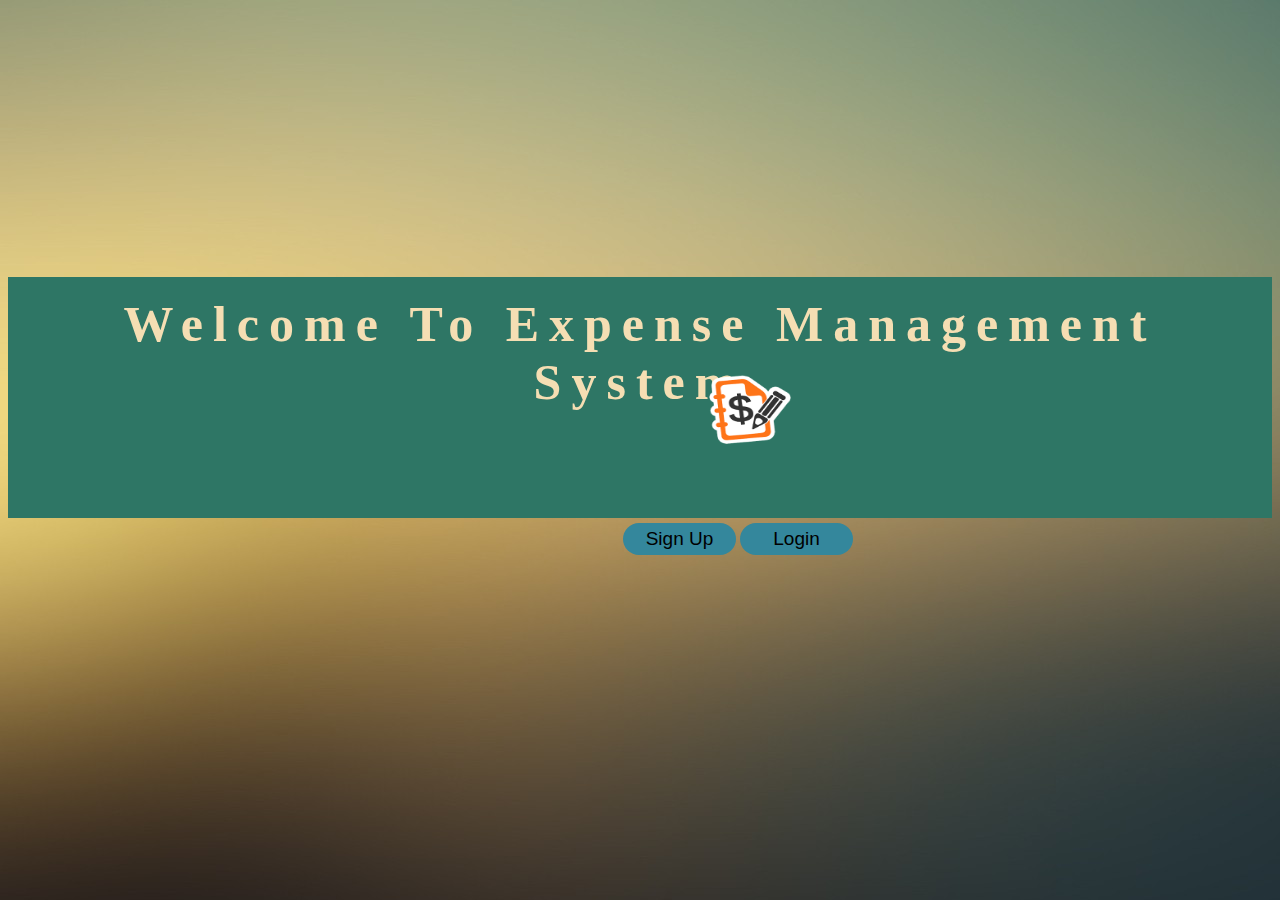
<file: index.html>
<!DOCTYPE html>
<html lang="en">
<head>
    <meta charset="UTF-8">
    <meta name="viewport" content="width=device-width, initial-scale=1.0">
    <title>Welcome To Expense Management System</title>
    <link rel="stylesheet" href="./index.css" type="text/css" />
</head>
<body>
    <img src="./images/logo.png" id="logo"/>
    <div id="main"></div>
    <h1>Welcome To Expense Management System</h1>
    <a href="./signup.html"><button>Sign Up</button></a>
    <a href="./login.html"><button>Login</button></a>
    
</body>
</html>
</file>
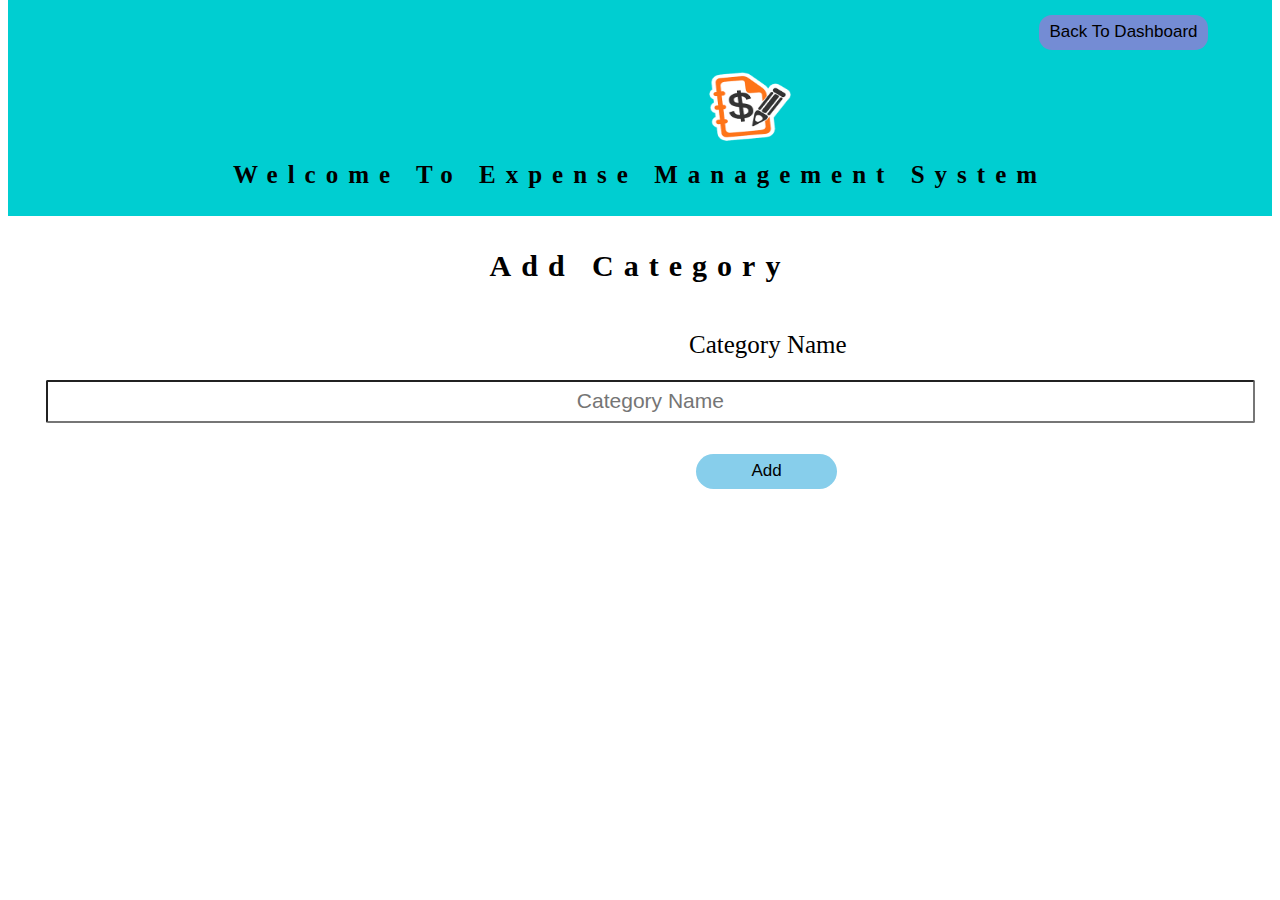
<file: add-category.html>
<!DOCTYPE html>
<html lang="en">
<head>
    <meta charset="UTF-8">
    <meta name="viewport" content="width=device-width, initial-scale=1.0">
    <title>Add Category</title>
    <link rel="stylesheet" href="./add-category.css" type="text/css"/>
</head>
<body>
    <div id="bg"></div>
    <img src="./images/logo.png" id="logo"/>
    <h1 id="main-heading">Welcome To Expense Management System</h1>
    <h1 id="sub-heading">Add Category</h1>
    <button id="goto-dashboard-btn"><a href="./dashboard.html">Back To Dashboard</a></button>
    <button id="logout-btn">Logout</button>
    <br />
    <label id="category-label">Category Name</label>
    <input type="input" id="category" placeholder="Category Name"/>
    <br />
    <button id="add-btn">Add</button>
</body>
</html>
</file>
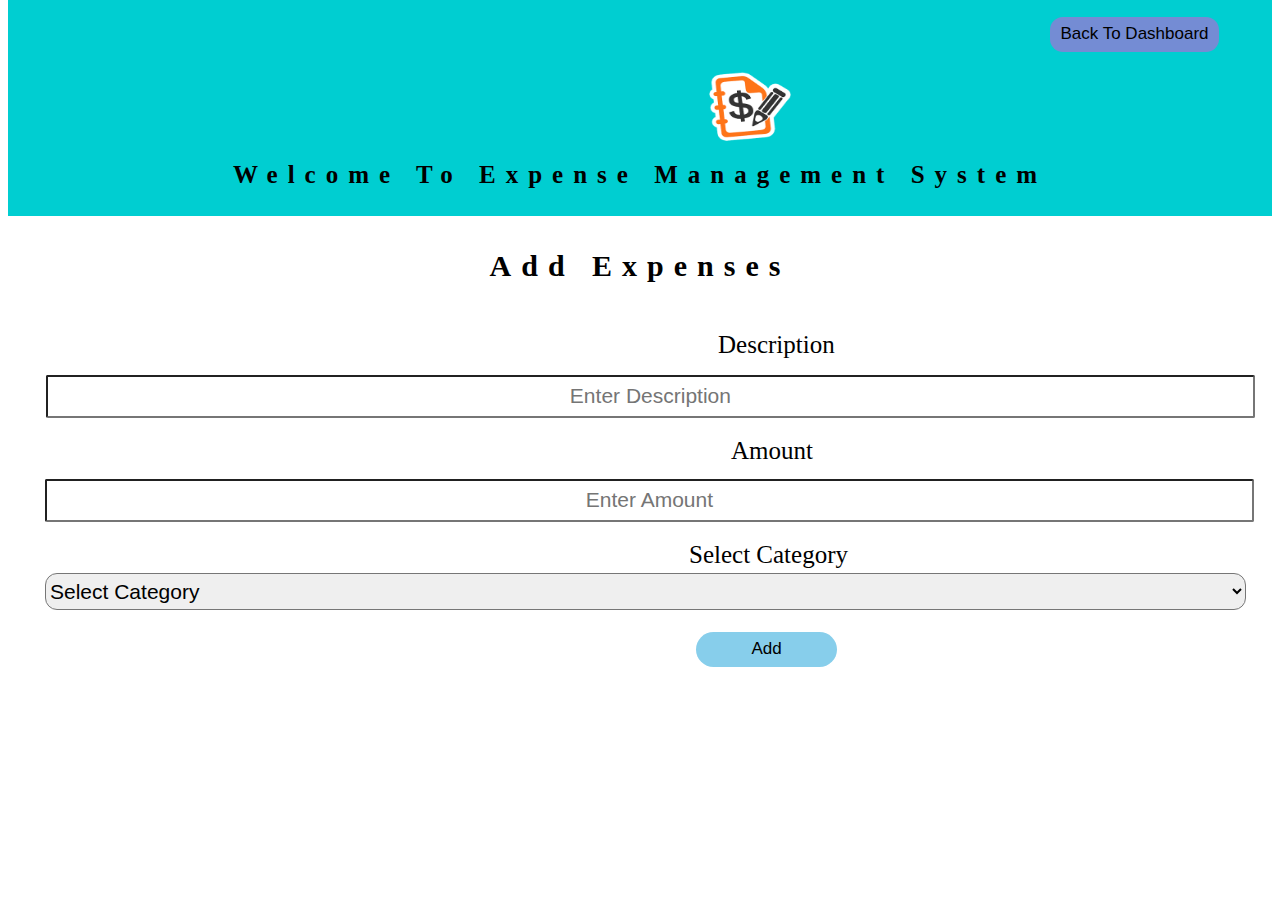
<file: add-expense.html>
<!DOCTYPE html>
<html lang="en">
<head>
    <meta charset="UTF-8">
    <meta name="viewport" content="width=device-width, initial-scale=1.0">
    <title>Add Expense</title>
    <link rel="stylesheet" href="./add-expense.css" type="text/css"/>
</head>
<body>
    <div id="bg"></div>
    <img src="./images/logo.png" id="logo"/>
    <h1 id="main-heading">Welcome To Expense Management System</h1>
    <h1 id="sub-heading">Add Expenses</h1>
    <button id="goto-dashboard-btn"><a href="./dashboard.html">Back To Dashboard</a></button>
    <button id="logout-btn">Logout</button>
    <br />
    <label id="description-label">Description</label>
    <input type="input" id="description" placeholder="Enter Description"/>
    <br />
    <label id="amount-label">Amount</label>
    <input type="input" id="amount" placeholder="Enter Amount"/>
    <br />
    <label id="category-label">Select Category</label>
    <select id="category">
        <option value="">Select Category</option>
    </select>
    <br />
    <button id="add-btn">Add</button>
</body>
</html>
</file>
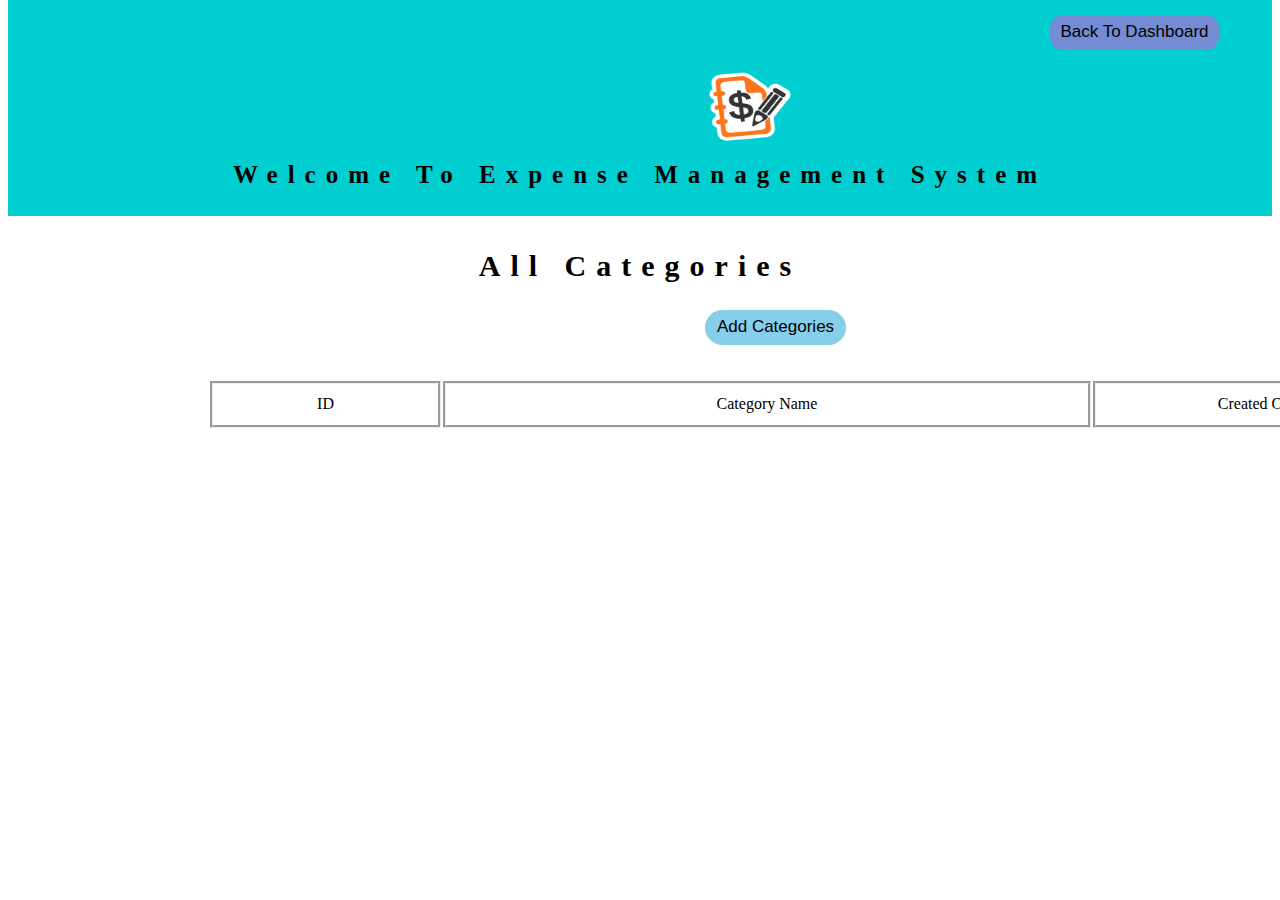
<file: all-categories.html>
<!DOCTYPE html>
<html lang="en">
<head>
    <meta charset="UTF-8">
    <meta name="viewport" content="width=device-width, initial-scale=1.0">
    <title>All Categories</title>
    <link rel="stylesheet" href="./all-categories.css" type="text/css"/>
</head>
<body>
    <div id="bg"></div>
    <img src="./images/logo.png" id="logo"/>
    <h1 id="main-heading">Welcome To Expense Management System</h1>
    <h1 id="sub-heading">All Categories</h1>
    <button id="goto-dashboard-btn"><a href="./dashboard.html">Back To Dashboard</a></button>
    <button id="add-category-btn"><a href="./add-category.html">Add Categories</a></button>
    <table>
        <tr>
            <td id="id"> ID</td>
            <td id="category">Category Name</td>
            <td id="created-on">Created On</td>
        </tr>
    </table>
    <button id="logout-btn">Logout</button>
</body>
</html>
</file>
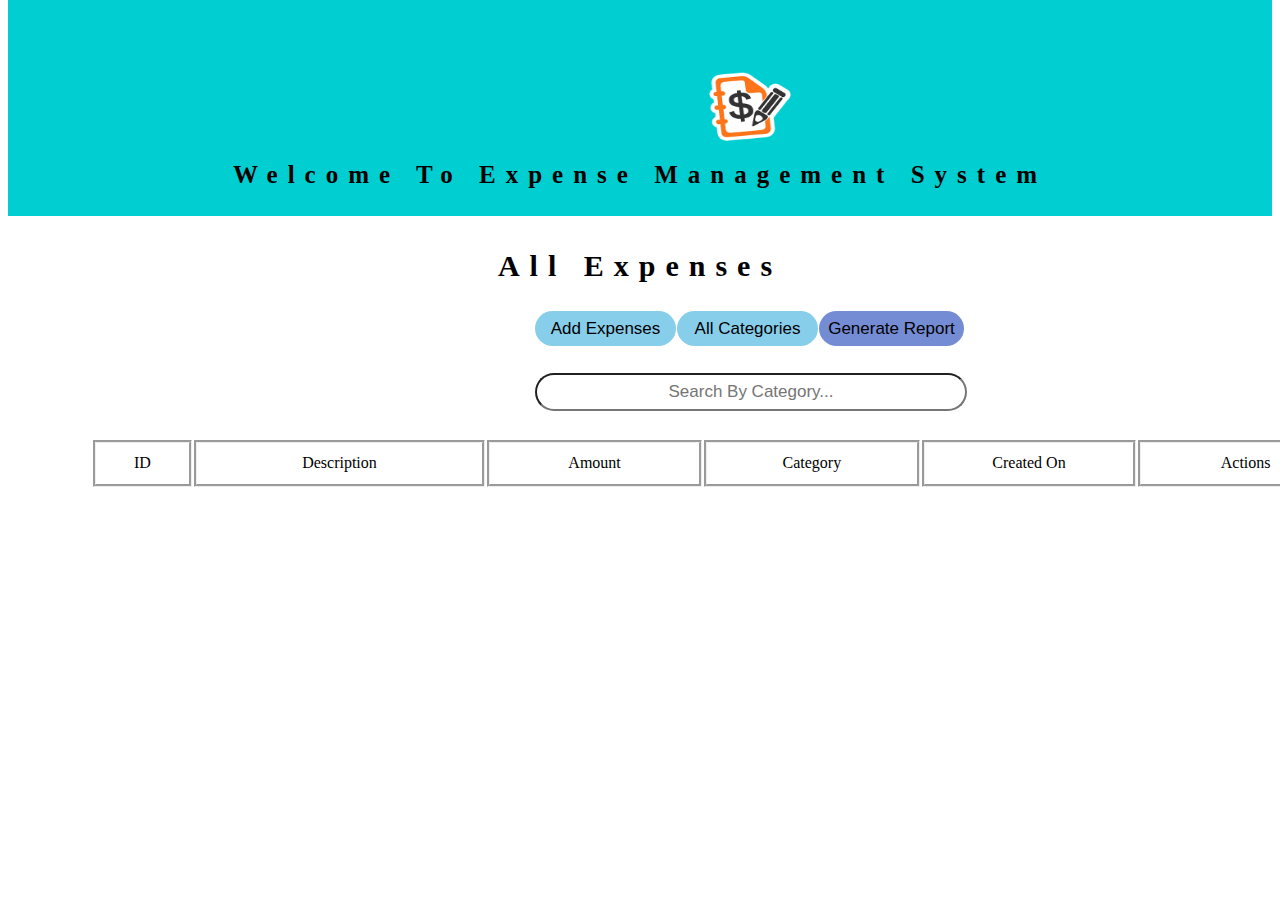
<file: dashboard.html>
<!DOCTYPE html>
<html lang="en">
<head>
    <meta charset="UTF-8">
    <meta name="viewport" content="width=device-width, initial-scale=1.0">
    <title>Welcome To Expense Management System</title>
    <link rel="stylesheet" href="./dashboard.css" type="text/css"/>
</head>
<body>
    <div id="bg"></div>
    <img src="./images/logo.png" id="logo"/>
    <h1 id="main-heading">Welcome To Expense Management System</h1>
    <h1 id="sub-heading">All Expenses</h1>
    <button id="add-exp-btn"><a href="./add-expense.html">Add Expenses</a></button>
    <button id="category-btn"><a href="./all-categories.html">All Categories</a></button>
    <button id="report-btn">Generate Report</button>
    <input type="input" placeholder="Search By Category..."/>
    <table>
        <tr>
            <td id="id"> ID</td>
            <td id="description">Description</td>
            <td id="amount">Amount</td>
            <td id="category">Category</td>
            <td id="created-on">Created On</td>
            <td id="actions">Actions</td>
        </tr>
    </table>
    <button id="logout-btn">Logout</button>
</body>
</html>
</file>
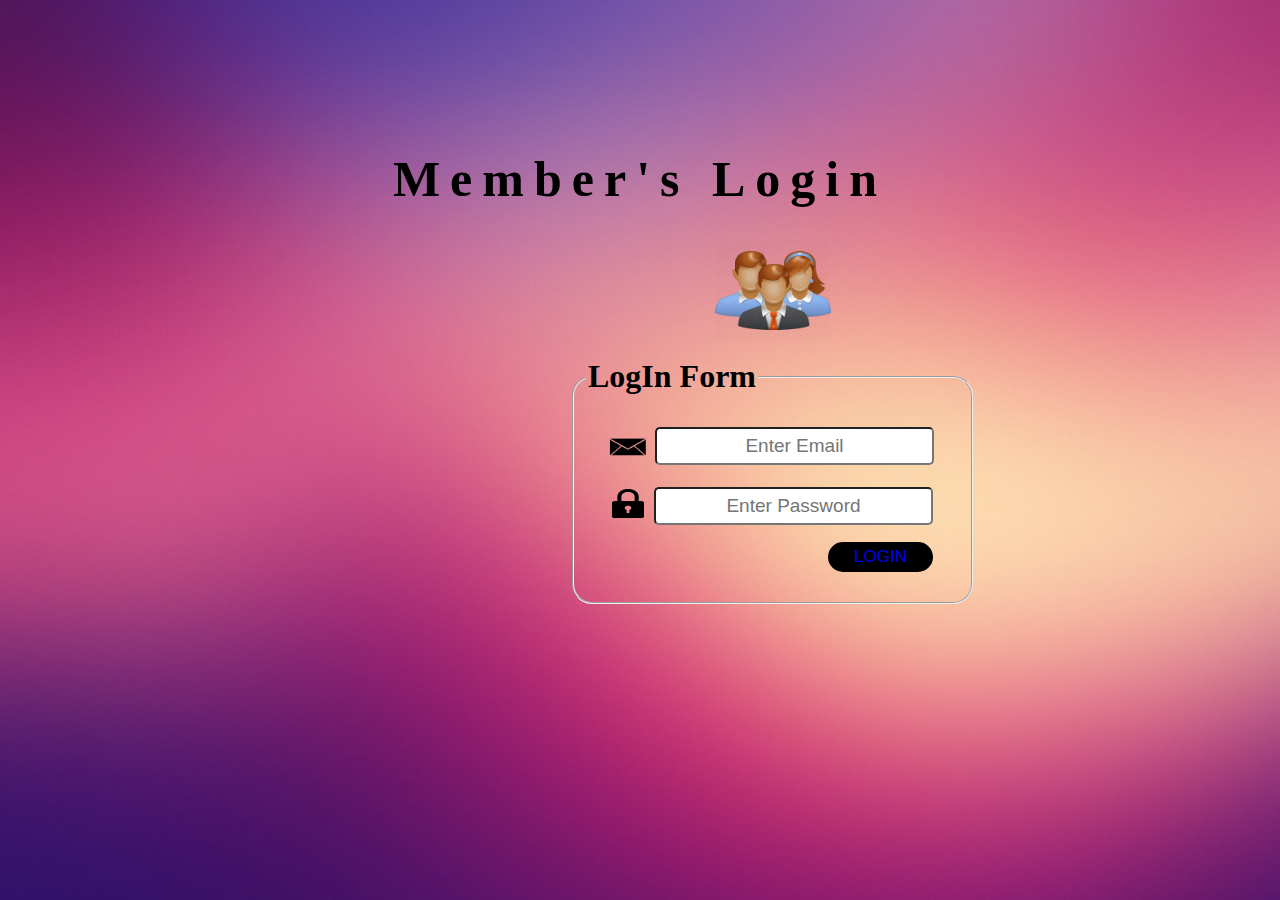
<file: login.html>
<!DOCTYPE html>
<html lang="en">
<head>
    <meta charset="UTF-8">
    <meta name="viewport" content="width=device-width, initial-scale=1.0">
    <title>LogIn Form</title>
    <link rel="stylesheet" href="./login.css" type="text/css"/>
</head>
<body>
    <h1 id="member-text">Member's Login</h1>
    <img src="./images/members.png" alt="member_img" id="member-img"/>
    <fieldset>
        <legend>
            <h1>LogIn Form</h1>
        </legend>
        <!-- <label id="Email">Email:</label> -->
        <img src="./images/email.png" id="email-img"/>
            <input type="email" id="email" placeholder="Enter Email" />
            <br />
            <br />
            <!-- <label>Password:</label> -->
            <img src="./images/password.png" id="pass-img" />
            <input type="password" id="password" placeholder="Enter Password" />
            <br />
            <br />
            <button id="login-btn"><a href="./dashboard.html">LOGIN</a></button>
    </fieldset>
</body>
</html>
</file>
<file: index.css>
h1{
    text-align: center;
    color: wheat;
    font-family: 'Times New Roman', Times, serif;
    font-size: 50px;
    letter-spacing: 10px;
    position: relative;
    top: -63px;
}

button{
    background-color: #34879C  ;
    border: none;
    height: 32px;
    width: 113px;
    /* color: white; */
    font-size: 19px;
    position: relative;
    top: 16px;
    left: 615px;
    border-radius: 265px;
    cursor: pointer;
}

button:hover{
    background-color: #46BBD8 ;
    /* color: black; */
}
body{
    background-image: url(./images/fieldset.jpg);
}
#main{
    background-color: #2E7665;
    height: 241px;
    position: relative;
    top: 194px;
}

#logo{
    position: relative;
    top: 367px;
    left: 701px;
    height: 71px;
    width: 82px;
    z-index: 1;
    /* -webkit-animation:  infinite 20s linear;
    animation: infinite 20s linear; */
}
</file>
<file: add-category.css>
body{
    font-family: 'Times New Roman', Times, serif;
}
#main-heading{
    text-align: center;
    font-size: 25px;
    letter-spacing: 10px;
    position: relative;
    top: -155px;
}

#logo{
    position: relative;
    top: -152px;
    left: 701px;
    height: 71px;
    width: 82px;
    /* z-index: 1;
    /* -webkit-animation: infinite 20s linear;
    animation: infinite 20s linear */
}

#bg{
    background-color: darkturquoise;
    height: 216px;
    position: relative;
    top: -8px;
}

#goto-dashboard-btn{
    position: relative;
    top: -403px;
    left: 1031px;
    height: 35px;
    width: 169px;
    font-size: 17px;
    border-radius: 13px;
    background-color: #748CD4;
    border: none;
}

#goto-dashboard-btn:hover{
    background-color: #586CA9;
}

a{
    text-decoration: none;
    color: black;
}

#sub-heading{
    text-align: center;
    font-size: 30px;
    letter-spacing: 10px;
    position: relative;
    top: -115px;
}

#logout-btn{
    position: relative;
    top: -402px;
    left: 1198px;
    height: 35px;
    width: 114px;
    font-size: 17px;
    border-radius: 13px;
    background-color: #748CD4;
    border: none;
}

#logout-btn:hover{
    background-color: #586CA9;
}

#category{
    position: relative;
    top: -101px;
    left: 38px;
    width: 95%;
    height: 37px;
    text-align: center;
    font-size: 21px;
    border-radius: 2px;
}

#category-label{
    position: relative;
    top: -122px;
    left: 681px;
    font-size: 25px;
}
#add-btn{
    position: relative;
    top: -70px;
    left: 688px;
    height: 35px;
    width: 141px;
    font-size: 17px;
    background-color: skyblue;
    border-radius: 20px;
    border: none;
}

#add-btn:hover{
    background-color: #55A6B0;
}
</file>
<file: add-expense.css>
body{
    font-family: 'Times New Roman', Times, serif;
}
#main-heading{
    text-align: center;
    font-size: 25px;
    letter-spacing: 10px;
    position: relative;
    top: -155px;
}

#logo{
    position: relative;
    top: -152px;
    left: 701px;
    height: 71px;
    width: 82px;
    /* z-index: 1;
    /* -webkit-animation: infinite 20s linear;
    animation: infinite 20s linear */
}

#bg{
    background-color: darkturquoise;
    height: 216px;
    position: relative;
    top: -8px;
}

#goto-dashboard-btn{
    position: relative;
    top: -401px;
    left: 1042px;
    height: 35px;
    width: 169px;
    font-size: 17px;
    border-radius: 13px;
    background-color: #748CD4;
    border: none;
} 

#goto-dashboard-btn:hover{
    background-color: #586CA9;
}

a{
    text-decoration: none;
    color: black;
}

#sub-heading{
    text-align: center;
    font-size: 30px;
    letter-spacing: 10px;
    position: relative;
    top: -115px;
}

#logout-btn{
    position: relative;
    top: -400px;
    left: 1203px;
    height: 35px;
    width: 114px;
    font-size: 17px;
    border-radius: 13px;
    background-color: #748CD4;
    border: none;
}

#logout-btn:hover{
    background-color: #586CA9;
}

#description {
    position: relative;
    top: -106px;
    left: 38px;
    width: 95%;
    height: 37px;
    text-align: center;
    font-size: 21px;
    border-radius: 2px;
}

#description-label{
    position: relative;
    top: -122px;
    left: 710px;
    font-size: 25px;
}

#amount{
    position: relative;
    top: -73px;
    left: 37px;
    width: 95%;
    height: 37px;
    text-align: center;
    font-size: 21px;
    border-radius: 2px;
}

#amount-label{
    position: relative;
    top: -87px;
    left: 723px;
    font-size: 25px;
}

#category-label{
    position: relative;
    top: -54px;
    left: 681px;
    font-size: 25px;
}

#category{
    position: relative;
    top: -50px;
    left: 37px;
    width: 95%;
    height: 37px;
    font-size: 21px;
    border-radius: 12px;
}

#add-btn{
    position: relative;
    top: -28px;
    left: 688px;
    height: 35px;
    width: 141px;
    font-size: 17px;
    background-color: skyblue;
    border-radius: 20px;
    border: none;
}

#add-btn:hover{
    background-color: #55A6B0;
}
</file>
<file: all-categories.css>
body{
    font-family: 'Times New Roman', Times, serif;
}
#main-heading{
    text-align: center;
    font-size: 25px;
    letter-spacing: 10px;
    position: relative;
    top: -155px;
}

#logo{
    position: relative;
    top: -152px;
    left: 701px;
    height: 71px;
    width: 82px;
    /* z-index: 1;
    /* -webkit-animation: infinite 20s linear;
    animation: infinite 20s linear */
}

#bg{
    background-color: darkturquoise;
    height: 216px;
    position: relative;
    top: -8px;
}

#goto-dashboard-btn{
    position: relative;
    top: -403px;
    left: 1042px;
    height: 35px;
    width: 169px;
    font-size: 17px;
    border-radius: 13px;
    background-color: #748CD4;
    border: none;
}

#goto-dashboard-btn:hover{
    background-color: #586CA9;
}

a{
    text-decoration: none;
    color: black;
}

#sub-heading{
    text-align: center;
    font-size: 30px;
    letter-spacing: 10px;
    position: relative;
    top: -115px;
}

#add-category-btn{
    position: relative;
    top: -108px;
    left: 524px;
    height: 35px;
    width: 141px;
    font-size: 17px;
    background-color: skyblue;
    border: none;
    border-radius: 20px;
}

#add-category-btn:hover{
    background-color: #55A6B0;
}

#logout-btn{
    position: relative;
    top: -486px;
    left: 1365px;
    height: 35px;
    width: 114px;
    font-size: 17px;
    border-radius: 13px;
    background-color: #748CD4;
    border: none;
}

#logout-btn:hover{
    background-color: #586CA9;
}

td{
    border-style: groove ;
    height: 39px;
    text-align: center;
}

table{
    position: relative;
    top: -74px;
    left: 200px;
}

#id{
    width: 223px;
}

#category{
    width: 640px;
}

#created-on{
    width: 315px;
}
</file>
<file: dashboard.css>
body{
    font-family: 'Times New Roman', Times, serif;
}
#main-heading{
    text-align: center;
    font-size: 25px;
    letter-spacing: 10px;
    position: relative;
    top: -155px;
}

#logo{
    position: relative;
    top: -152px;
    left: 701px;
    height: 71px;
    width: 82px;
    /* z-index: 1;
    /* -webkit-animation: infinite 20s linear;
    animation: infinite 20s linear */
}

#bg{
    background-color: darkturquoise;
    height: 216px;
    position: relative;
    top: -8px;
}

#sub-heading{
    text-align: center;
    font-size: 30px;
    letter-spacing: 10px;
    position: relative;
    top: -115px;
}

#add-exp-btn{
    position: relative;
    top: -108px;
    left: 527px;
    height: 35px;
    width: 141px;
    font-size: 17px;
    background-color: skyblue; 
    border-radius: 20px;
    border: none;
}

#add-exp-btn:hover, #category-btn:hover{
    background-color: #55A6B0;
}

#category-btn{
    position: relative;
    top: -108px;
    left: 524px;
    height: 35px;
    width: 141px;
    font-size: 17px;
    background-color: skyblue;
    border: none;
    border-radius: 20px;
}

#report-btn{
    position: relative;
    top: -108px;
    left: 521px;
    height: 35px;
    width: 145px;
    font-size: 17px;
    border: none;
    border-radius: 20px;
    background-color: #748CD4;
}

#report-btn:hover{
    background-color: #586CA9;
}

input {
    position: relative;
    top: -45px;
    left: 88px;
    height: 32px;
    width: 424px;
    font-size: 17px;
    border-radius: 505px;
    text-align: center;
}

td{
    border-style: groove ;
    height: 39px;
    text-align: center;
}

table{
    position: relative;
    top: -18px;
    left: 83px;
}

#id{
    width: 100px;
}

#description{
    width: 309px;
}

#amount, #category, #created-on, #actions{
    width: 226px;
}

#logout-btn{
    position: relative;
    top: -483px;
    left: 1361px;
    height: 35px;
    width: 114px;
    font-size: 17px;
    border-radius: 13px;
    background-color: #748CD4;
    border: none;
}

#logout-btn:hover{
    background-color: #586CA9;
}

a{
    text-decoration: none;
    color: black;
}
</file>
<file: login.css>
body{
    background-image: url("./images/login-bg.jpg");
    font-family: 'Times New Roman', Times, serif;
}
#member-text{
    text-align: center;
    position: relative;
    top: 116px;
    color: black;
    font-size: 50px;
    letter-spacing: 10px;
}

fieldset{
    width: 373px;
    height: 247px;
    border-radius: 20px;
    position: relative;
    left: 562px;
    top: 105px;
}

#member-img{
    height: 103px;
    width: 116px;
    position: relative;
    top: 114px;
    left: 707px;
}

#email-img{
    height: 30px;
    width: 40px;
    position: relative;
    top: 10px;
    left: 22px;
}

#pass-img{
    height: 29px;
    width: 32px;
    position: relative;
    left: 26px;
    top: 6px;
}
#email{
    position: relative;
    left: 25px;   
}

#password{
    position: relative;
    left: 32px;
}

#login-btn{
    position: relative;
    left: 242px;
    top: -1px;
    height: 30px;
    width: 105px;
    font-size: 17px;
    border: none;
    border-radius: 265px;
    color: wheat;
    background-color: black;
}

#login-btn:hover{
    border: 2px solid black;
    background-color: wheat;
    color: black;
    cursor: pointer;
}
input{
    border-radius: 5px;
    height: 32px;
    width: 271px;
    font-size: 19px;
    text-align: center;
}
:placeholder-shown{
    text-align: center;
    font-size: 19px;
}
a{
    text-decoration: none;

}
</file>
